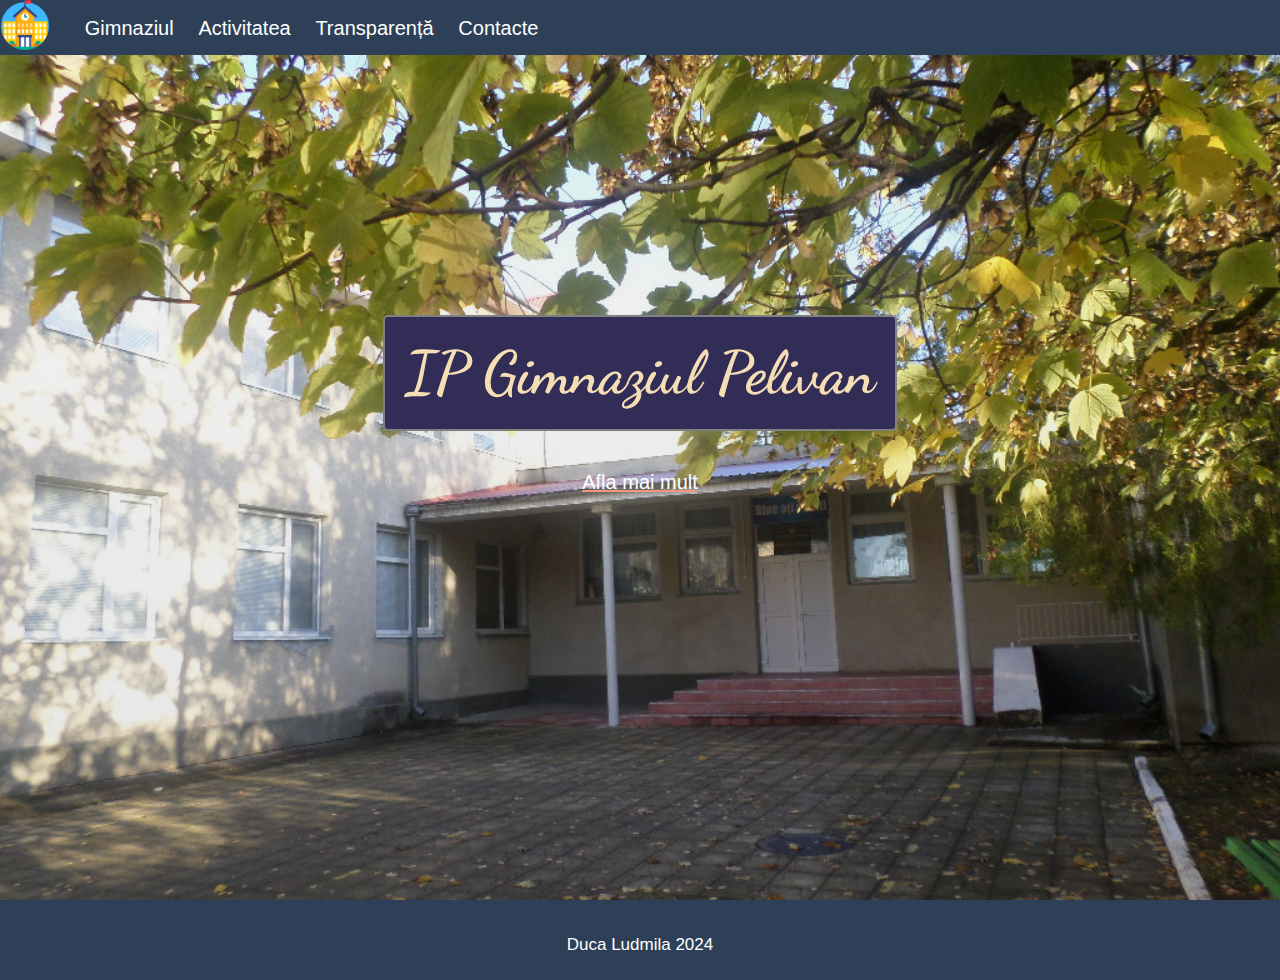
<file: index.html>
<!DOCTYPE html>
<html>

<head>
    <meta charset="UTF-8">
    <meta name="viewport" content="width=device-width, initial-scale=1.0">

    <link rel="stylesheet" href="css/style.css">
    <link rel="stylesheet" href="https://cdnjs.cloudflare.com/ajax/libs/font-awesome/6.1.1/css/all.min.css" />

    <link rel="icon" href="images/scoala.png">
    <script src="js/script.js"></script>

    <title>IP Gimnaziul Pelivan</title>
</head>

<body>
    <header>
        <img class="logo" src="images/logo.png">

        <navbar>
            <a href="index.html">Gimnaziul</a>
            <a href="pages/activitatea.html">Activitatea</a>
            <a href="pages/transparenta.html">Transparență</a>
            <a href="pages/contacte.html">Contacte</a>
        </navbar>
        <i id="hamburger" onclick="mobileMenu()" class="fa-solid fa-bars"></i>
    </header>

    <main>
        <section id="index">
            <div class="index-info">
                <h1> IP Gimnaziul Pelivan</h1>
                <br />
<a href="pages/activitatea.html" class="link-index">Afla mai mult</a>
            </div>
        </section>
    </main>
    <footer>
        <span>Duca Ludmila 2024</span>
    </footer>

</body>

</html>
</file>
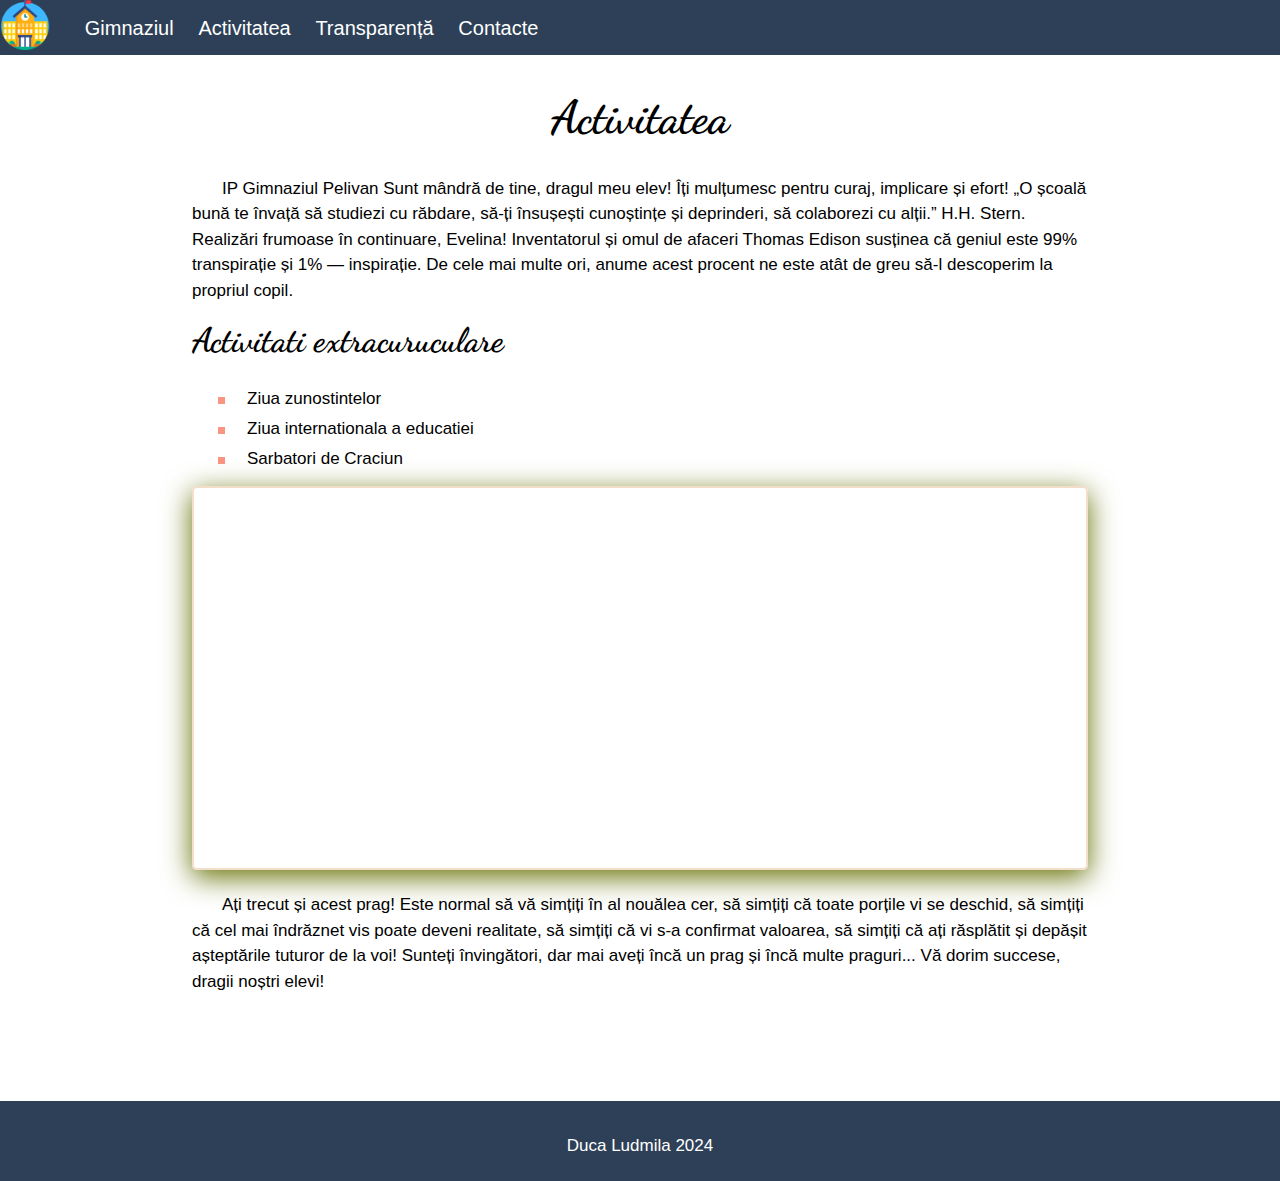
<file: pages/activitatea.html>
<!DOCTYPE html>
<html>

<meta charset="UTF-8">
<meta name="viewport" content="width=device-width, initial-scale=1.0">

<link rel="stylesheet" href="../css/style.css">
<link rel="stylesheet" href="https://cdnjs.cloudflare.com/ajax/libs/font-awesome/6.1.1/css/all.min.css" />

<link rel="icon" href="../images/scoala.png">
<script src="../js/script.js"></script>

<title>IP Gimnaziul Pelivan-activitate</title>
</head>

<body>
    <header>
        <img class="logo" src="../images/logo.png">

        <navbar>
            <a href="../index.html">Gimnaziul</a>
            <a href="activitatea.html">Activitatea</a>
            <a href="transparenta.html">Transparență</a>
            <a href="contacte.html">Contacte</a>
        </navbar>
        <i id="hamburger" onclick="mobileMenu()" class="fa-solid fa-bars"></i>
    </header>

    <main>
        <section>
            <h1 class="centered">Activitatea</h1>
            <p>IP Gimnaziul Pelivan
                Sunt mândră de tine, dragul meu elev! Îți mulțumesc pentru curaj, implicare și efort!
                „O școală bună te învață să studiezi cu răbdare, să-ți însușești cunoștințe și deprinderi, să colaborezi
                cu
                alții.” H.H. Stern. Realizări frumoase în continuare, Evelina!
                Inventatorul și omul de afaceri Thomas Edison susținea că geniul este 99% transpirație și 1% —
                inspirație.
                De cele mai multe ori, anume acest procent ne este atât de greu să-l descoperim la propriul copil.
            </p>
            <h2>Activitati extracuruculare</h2>
            <ul>
                <li>Ziua zunostintelor</li>
                <li>Ziua internationala a educatiei</li>
                <li>Sarbatori de Craciun</li>

            </ul>
            <iframe class="vframe" src="https://www.youtube.com/embed/8WW9B3jtx2s?si=JMnh9aMG2k4ScMNZ"
                title="YouTube video player" frameborder="0"
                allow="accelerometer; autoplay; clipboard-write; encrypted-media; gyroscope; picture-in-picture; web-share"
                referrerpolicy="strict-origin-when-cross-origin" allowfullscreen></iframe>
            <p>
                Ați trecut și acest prag! Este normal să vă simțiți în al nouălea cer, să simțiți că toate porțile vi se
                deschid, să simțiți că cel mai îndrăznet vis poate deveni realitate, să simțiți că vi s-a confirmat
                valoarea, să simțiți că ați răsplătit și depășit așteptările
                tuturor de la voi! Sunteți învingători, dar mai aveți încă un prag și încă multe praguri... Vă dorim
                succese, dragii noștri elevi!
            </p>
        </section>
    </main>
    <footer>
        <span>Duca Ludmila 2024</span>

    </footer>

</body>

</html>
</file>
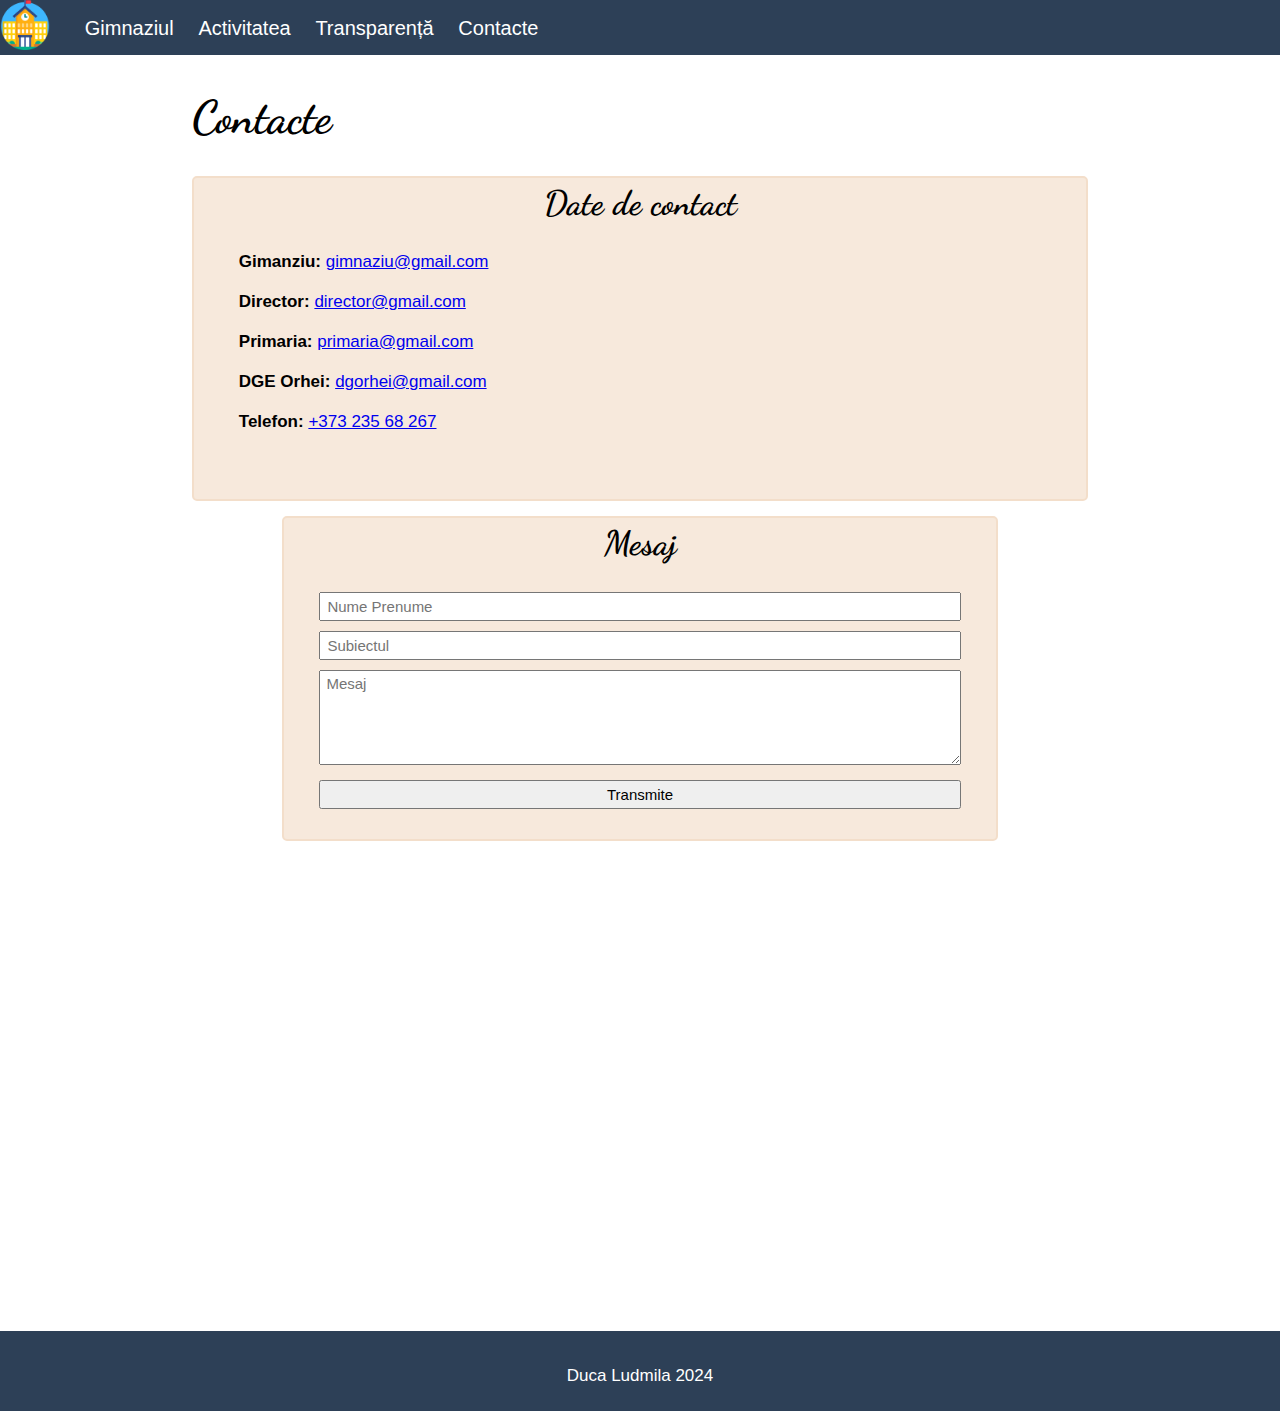
<file: pages/contacte.html>
<!DOCTYPE html>
<html>

<meta charset="UTF-8">
<meta name="viewport" content="width=device-width, initial-scale=1.0">

<link rel="stylesheet" href="../css/style.css">
<link rel="stylesheet" href="https://cdnjs.cloudflare.com/ajax/libs/font-awesome/6.1.1/css/all.min.css" />

<link rel="icon" href="../images/scoala.png">
<script src="../js/script.js"></script>

<title>IP Gimnaziul Pelivan</title>
</head>

<body>
    <header>
        <img class="logo" src="../images/logo.png">

        <navbar>
            <a href="../index.html">Gimnaziul</a>
            <a href="activitatea.html">Activitatea</a>
            <a href="transparenta.html">Transparență</a>
            <a href="contacte.html">Contacte</a>
        </navbar>
        <i id="hamburger" onclick="mobileMenu()" class="fa-solid fa-bars"></i>
    </header>

    <main>
        <section>
            <h1 class="center">Contacte</h1>

            <div class="row">
                <div class="col-50%"></div>
                <div class="contacte">
                    <h2 class="centered">Date de contact</h2>

                    <b>Gimanziu:</b>
                    <a href="mailto:gimnaziu@gmail.com">gimnaziu@gmail.com</a>
                    <br /> <br />
                    <b>Director:</b>
                    <a href="mailto:director@gmail.com">director@gmail.com</a>
                    <br /> <br />
                    <b>Primaria:</b>
                    <a href="mailto:primaria@gmail.com">primaria@gmail.com</a>
                    <br /> <br />
                    <b>DGE Orhei:</b>
                    <a target="_blank" href="https://educatieorhei.md/">dgorhei@gmail.com</a>
                    <br /> <br />
                    <b>Telefon:</b>
                    <a href="tel:+373 235 68 267 ">+373 235 68 267 </a>
                    <br /> <br />
                </div>
                <div class="col-50%">
                    <form class="cform">
                        <h2 class="centered">Mesaj</h2>
                        <input type="text" placeholder="Nume Prenume">
                        <input type="text" placeholder="Subiectul">
                        <textarea rows="5" placeholder="Mesaj"></textarea>
                        <input type="submit" value="Transmite">



                    </form>
                </div>
            </div>
            <br />

            <iframe class="harta"
                src="https://www.google.com/maps/embed?pb=!1m18!1m12!1m3!1d2700.1612995616115!2d28.779775399999995!3d47.4087949!2m3!1f0!2f0!3f0!3m2!1i1024!2i768!4f13.1!3m3!1m2!1s0x40cbee6295555555%3A0xb9ca39291c31f80e!2sI.P.%20Gimnaziul%20Pelivan!5e0!3m2!1sen!2s!4v1723890922558!5m2!1sen!2s"
                width="600" height="450" style="border:0;" allowfullscreen="" loading="lazy"
                referrerpolicy="no-referrer-when-downgrade"></iframe>


        </section>
    </main>
    <footer>
        <span>Duca Ludmila 2024</span>
    </footer>

</body>

</html>
</file>
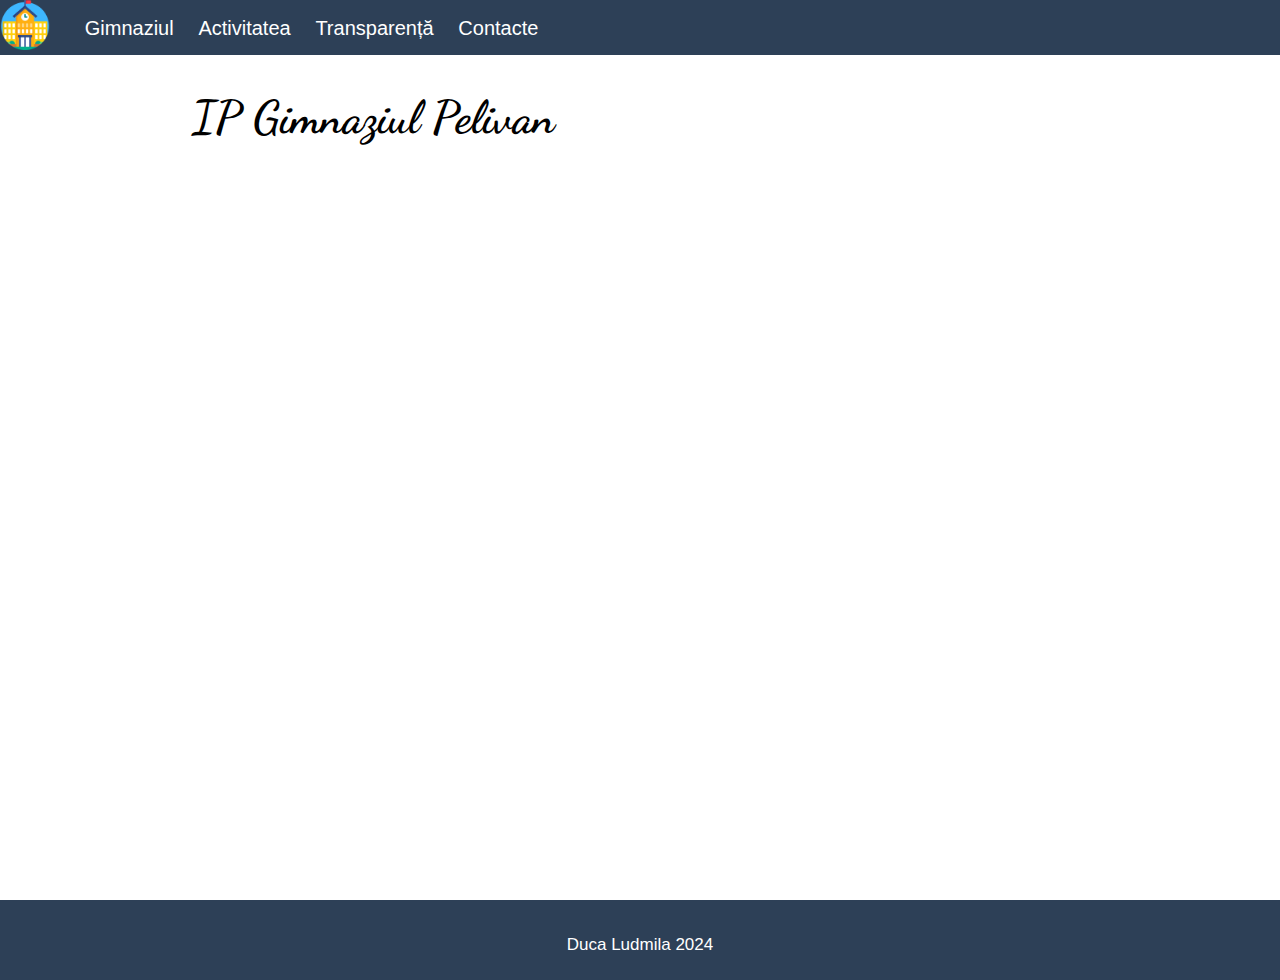
<file: pages/structura.html>
<!DOCTYPE html>
<html>
   
    <meta charset="UTF-8">
    <meta name="viewport" content="width=device-width, initial-scale=1.0">

    <link rel="stylesheet" href="../css/style.css">
    <link rel="stylesheet" href="https://cdnjs.cloudflare.com/ajax/libs/font-awesome/6.1.1/css/all.min.css" />

    <link rel="icon" href="../images/scoala.png">
    <script src="../js/script.js"></script>

    <title>IP Gimnaziul Pelivan</title>
</head>

<body>
    <header>
        <img class="logo" src="../images/logo.png">

        <navbar>
            <a href="../index.html">Gimnaziul</a>
            <a href="activitatea.html">Activitatea</a>
            <a href="transparenta.html">Transparență</a>
            <a href="contacte.html">Contacte</a>
    </navbar>
    <i id="hamburger" onclick="mobileMenu()" class="fa-solid fa-bars"></i>
    </header>

    <main>
        <section>
            <h1> IP Gimnaziul Pelivan</h1>
        </section>
    </main>
    <footer>
        <span>Duca Ludmila 2024</span>
    </footer>

</body>

</html>
</file>
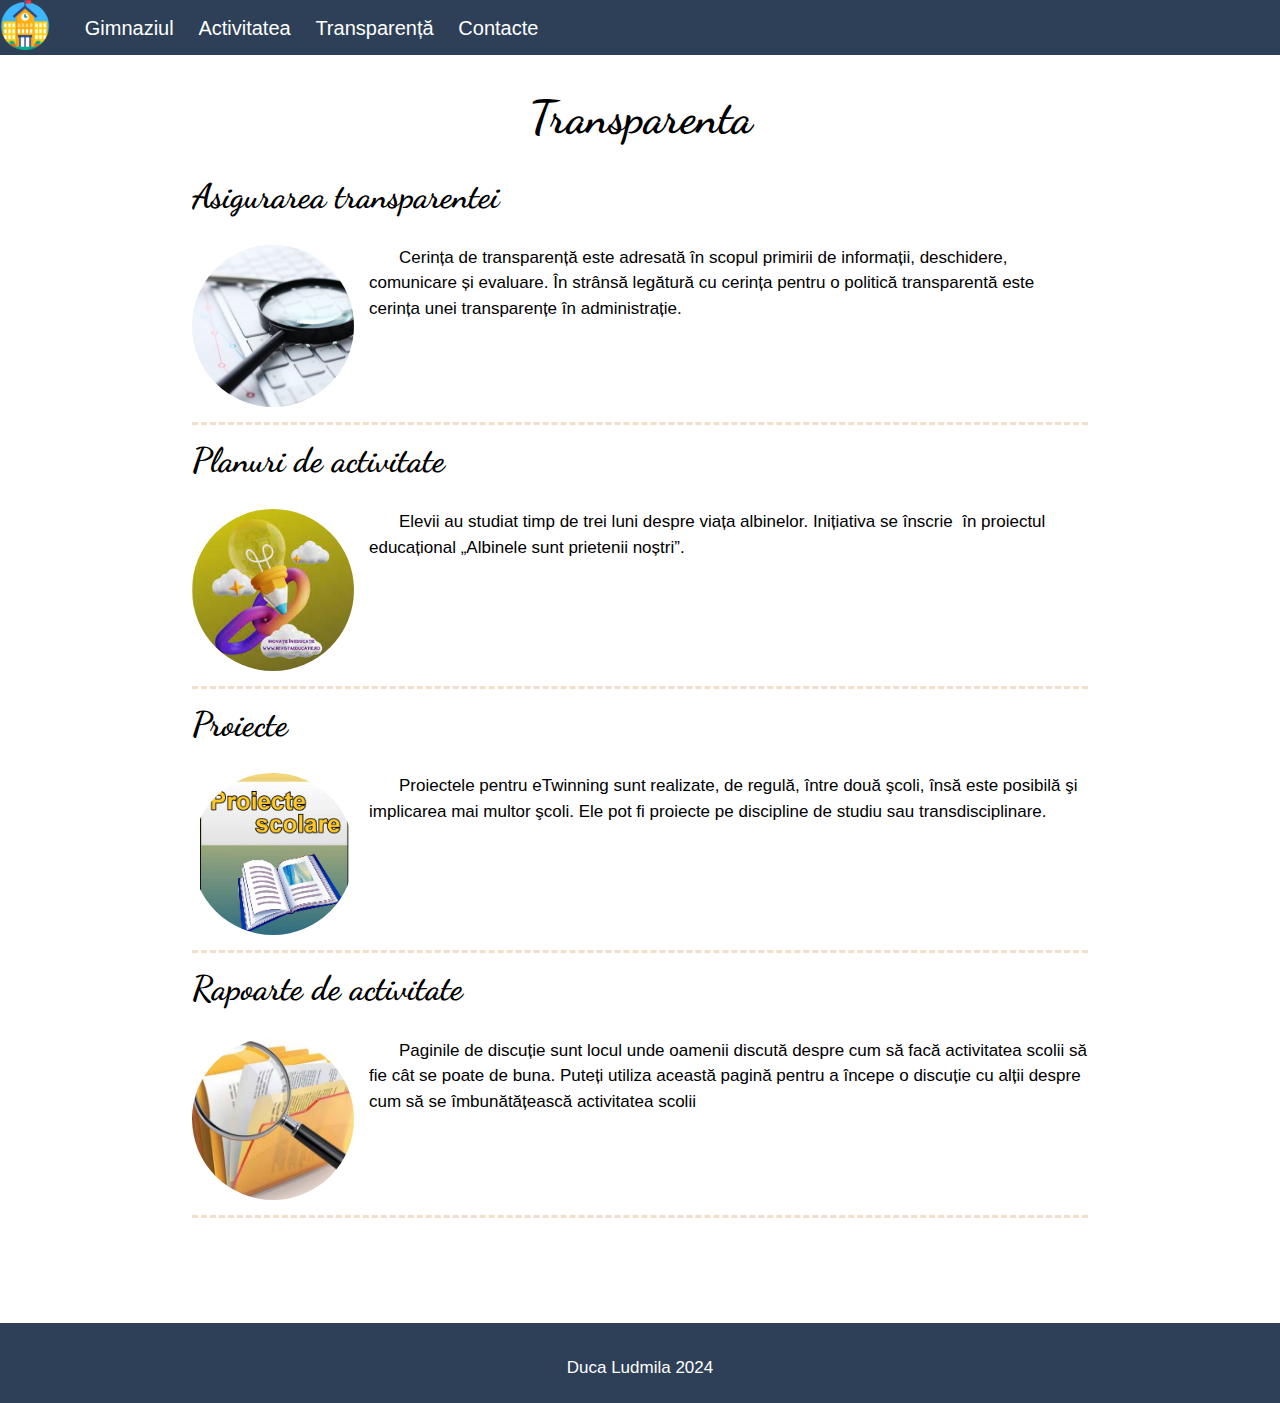
<file: pages/transparenta.html>
<!DOCTYPE html>
<html>

<meta charset="UTF-8">
<meta name="viewport" content="width=device-width, initial-scale=1.0">

<link rel="stylesheet" href="../css/style.css">
<link rel="stylesheet" href="https://cdnjs.cloudflare.com/ajax/libs/font-awesome/6.1.1/css/all.min.css" />

<link rel="icon" href="../images/scoala.png">
<script src="../js/script.js"></script>

<title>IP Gimnaziul Pelivan-transparenta</title>
</head>

<body>
    <header>
        <img class="logo" src="../images/logo.png">

        <navbar>
            <a href="../index.html">Gimnaziul</a>
            <a href="activitatea.html">Activitatea</a>
            <a href="transparenta.html">Transparență</a>
            <a href="contacte.html">Contacte</a>
        </navbar>
        <i id="hamburger" onclick="mobileMenu()" class="fa-solid fa-bars"></i>
    </header>

    <main>
        <section>
            <h1 class="centered">Transparenta</h1>
            <div class="loc">
                <h2>Asigurarea transparentei</h2>
                <img src="../images/transparenta.jpg">
                <p>Cerința de transparență este adresată în scopul primirii de informații, deschidere, comunicare și
                    evaluare. În strânsă legătură cu cerința pentru o politică transparentă este cerința unei
                    transparențe în administrație.</p>

            </div>
            <div class="loc">
                <h2>Planuri de activitate</h2>
                <img src="../images/plan.jpeg">
                <p>Elevii au studiat timp de trei luni despre viața albinelor. Inițiativa se înscrie  în proiectul
                    educațional „Albinele sunt prietenii noștri”.  </p>

            </div>
            </div>
            <div class="loc">
                <h2>Proiecte</h2>
                <img src="../images/proiecte.gif">
                <p>Proiectele pentru eTwinning sunt realizate, de regulă, între două şcoli, însă este posibilă şi
                    implicarea mai multor şcoli. Ele pot fi proiecte pe discipline de studiu sau transdisciplinare. </p>

            </div>
            <div class="loc">
                <h2>Rapoarte de activitate</h2>
                <img src="../images/rapoarte.jpg">
                <p>Paginile de discuție sunt locul unde oamenii discută despre cum să facă activitatea scolii să
                    fie cât se poate de buna. Puteți utiliza această pagină pentru a începe o discuție cu alții despre
                    cum să se îmbunătățească activitatea scolii</p>

            </div>
        </section>
    </main>
    <footer>
        <span>Duca Ludmila 2024</span>
    </footer>

</body>

</html>
</file>
<file: css/style.css>
@import url('https://fonts.googleapis.com/css2?family=Dancing+Script:wght@400..700&display=swap');

* {
    box-sizing: border-box;
}

body {
    margin: 0;
    font-family: "Montserrat", sans-serif;
    font-size: 17px;
}

main {
    min-height: 100vh;
}

header {
    background: #2d4057;
    position: fixed;
    width: 100%;
    top: 0;
    padding: 10px, 15px, 5px, 15px, ;
}

navbar a {
    color: white;
    text-decoration: none;
    margin-right: 20px;
    font-size: 20px;
}

navbar a:hover {
    color: #f3deca;
    text-decoration: underline 1px;
}

navbar {
    margin-left: 30px;
    margin-bottom: 10px;
    display: inline-block;
    overflow: auto;

}

footer {

    min-height: 80px;
    background: #2d4057;
    text-align: center;
    color: white;
    padding-top: 35px;
}

p {
    line-height: 150%;
    text-indent: 30px;
}

li {
    margin-top: 10px;
    padding-left: 15px;
    list-style-image: linear-gradient(#fa9483, #fa9483);

}

h1,
h2,
h3,
h4,
h5,
h6 {
    margin-top: 0;
    font-family: "Dancing Script", cursive;
}

h1 {
    font-size: 270%;
}

h2 {
    font-size: 200%;
}

section {
    padding: 90px 15%;


}

.logo {
    height: 50px;
}

#index {
    background: linear-gradient(#0000000a, #0000001a), url('../images/index.jpg');
    background-size: cover;
    min-height: 100vh;
}

.index-info {
    margin-top: 25vh;
    text-align: center;
}

.index-info h1 {
    font-size: 350%;
    color: wheat;
    border: 2px solid gray;
    display: inline-block;
    padding: 20px;
    border-radius: 5px;
    background-color: #312d57;
}

.link-index {
    color: white;
    text-decoration: underline #f49483 2px;
    font-size: 20px;

}

.link-index:hover {
    color: #f3deca;
}

.centered {
    text-align: center;
}

.vframe {
    width: 100%;
    height: 30vw;
    border: 2px solid #f3deca;
    border-radius: 5px;
    box-shadow: rgba(100.100, 111, 0.2) 0px 7px 29px 0px;
}

.loc {
    overflow: auto;
    border-bottom: 3px #f3deca dashed;
    margin-bottom: 15px;

}

.loc img {
    width: 18vh;
    height: 18vh;
    object-fit: cover;
    border-radius: 50%;
    float: left;
    margin-right: 15px;
    margin-bottom: 15px;
}

.harta {
    width: 100%;
    height: 40vh;
    border: 2px solid #f3deca;
    border-radius: 5px;
}

.row {
    overflow: auto;
}

[class^="col-"] {
    float: left;
    padding: 0% 10%;
}

.col-50 {
    width: 50%;
    float: left;
    padding: 0px 10px;
}

.col-33 {
    width: 33, 3%;
}

.col-25 {
    width: 25%;
}

.contacte,
.cform {
    border: 2px solid #f3deca;
    border-radius: 5px;
    background-color: #f3decaaa;
    padding: 5px 5%;
    height: 325px;
    margin-bottom: 15px;
}

.cform input,
.cform textarea {
    width: 100%;
    font-size: 15px;
    font-family: inherit;
    margin-bottom: 10px;
    padding: 4px 6px;
    
}

#hamburger {
    color: white;
    font-size: 28px;
    position: absolute;
    right: 22px;
    top: 24px;
    cursor: pointer;
    display: none;
}
/* media trebuie sa fie la sfarsitl fisierului*/
@media (max-width:800px) {
    body{
        font-size: 16px;
    }
    section{
        padding: 90px 10px;
    }
    .index-info h1{
        font-size: 250%;
    }

    .vframe{
        height: 55vw;
    }
    [class^="col-"] {
       width: 100% !important;
    }

    navbar a {
        display: none;
    }

    navbar.mobile a {
        display: block;
        text-align: center;
        margin-top: 12px;
    }

    navbar {
        display: block;
    }

    #hamburger {
        display: block;
    }
}
</file>
